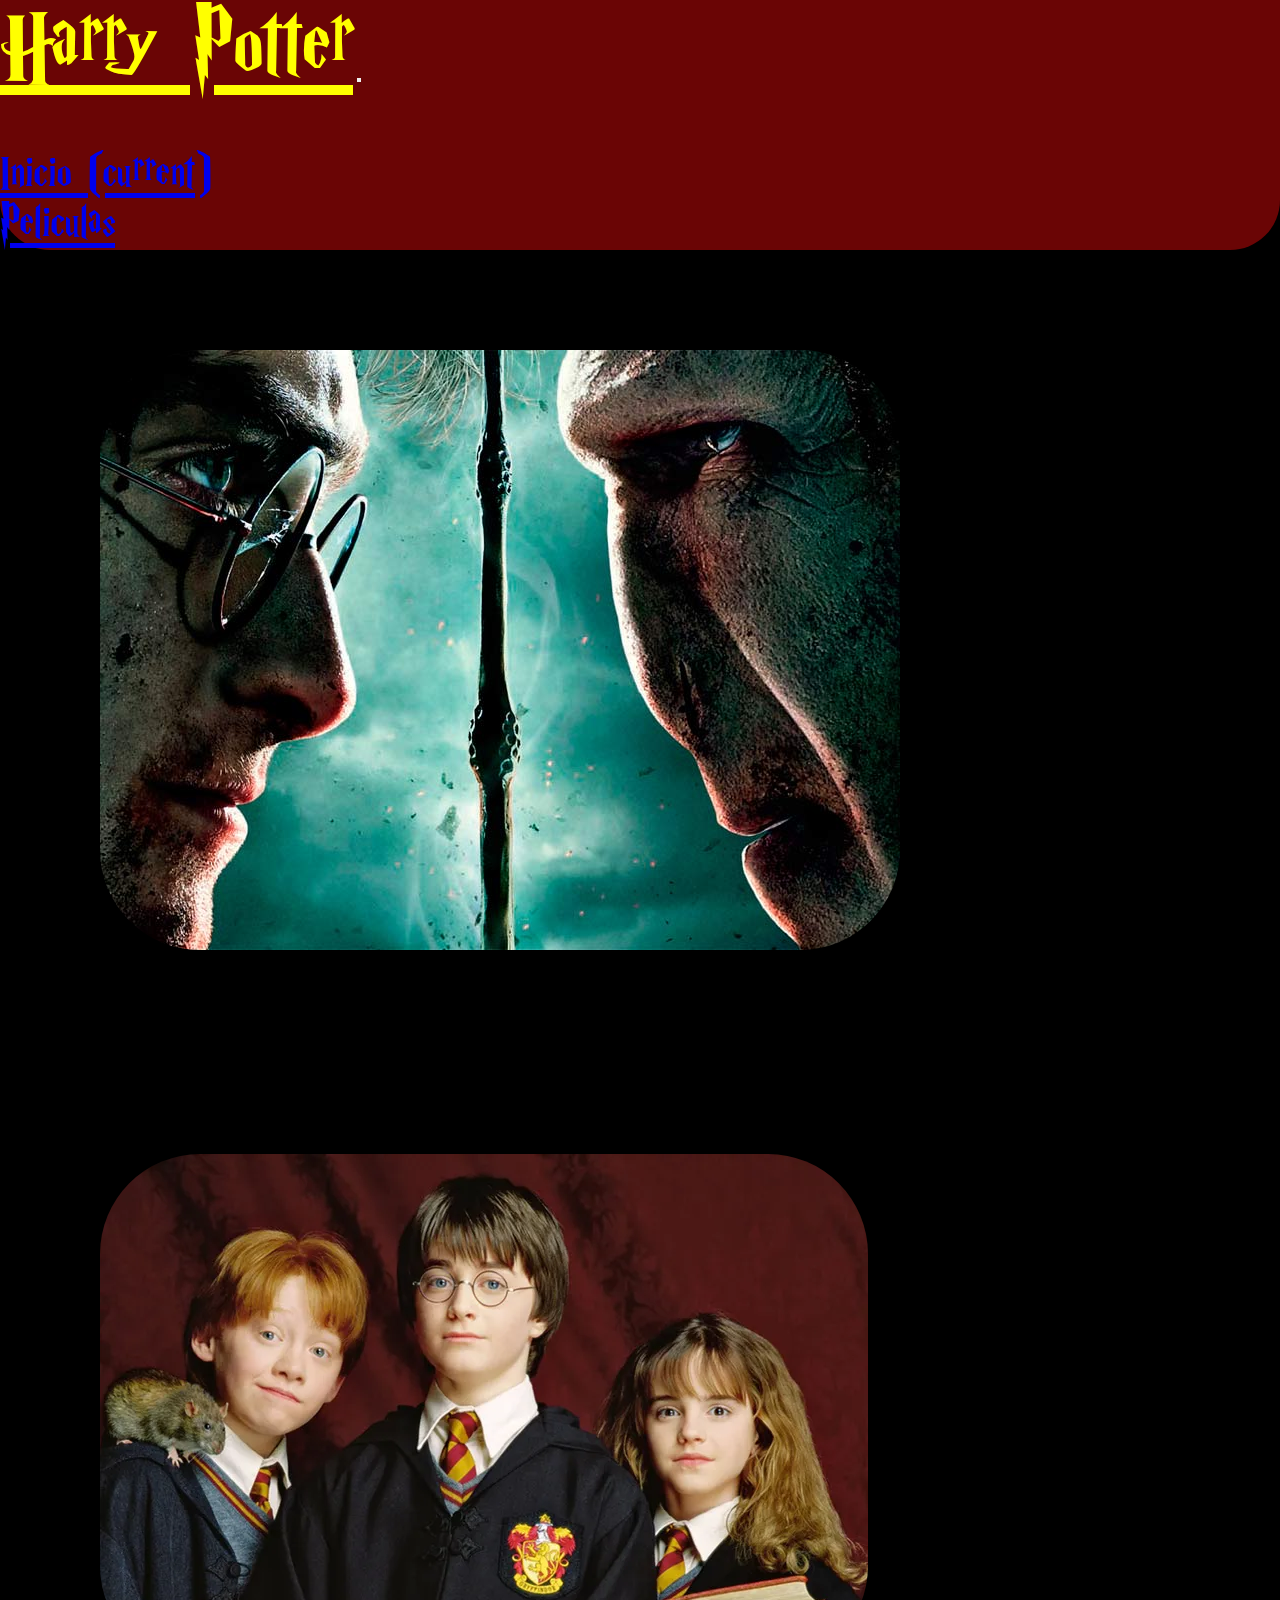
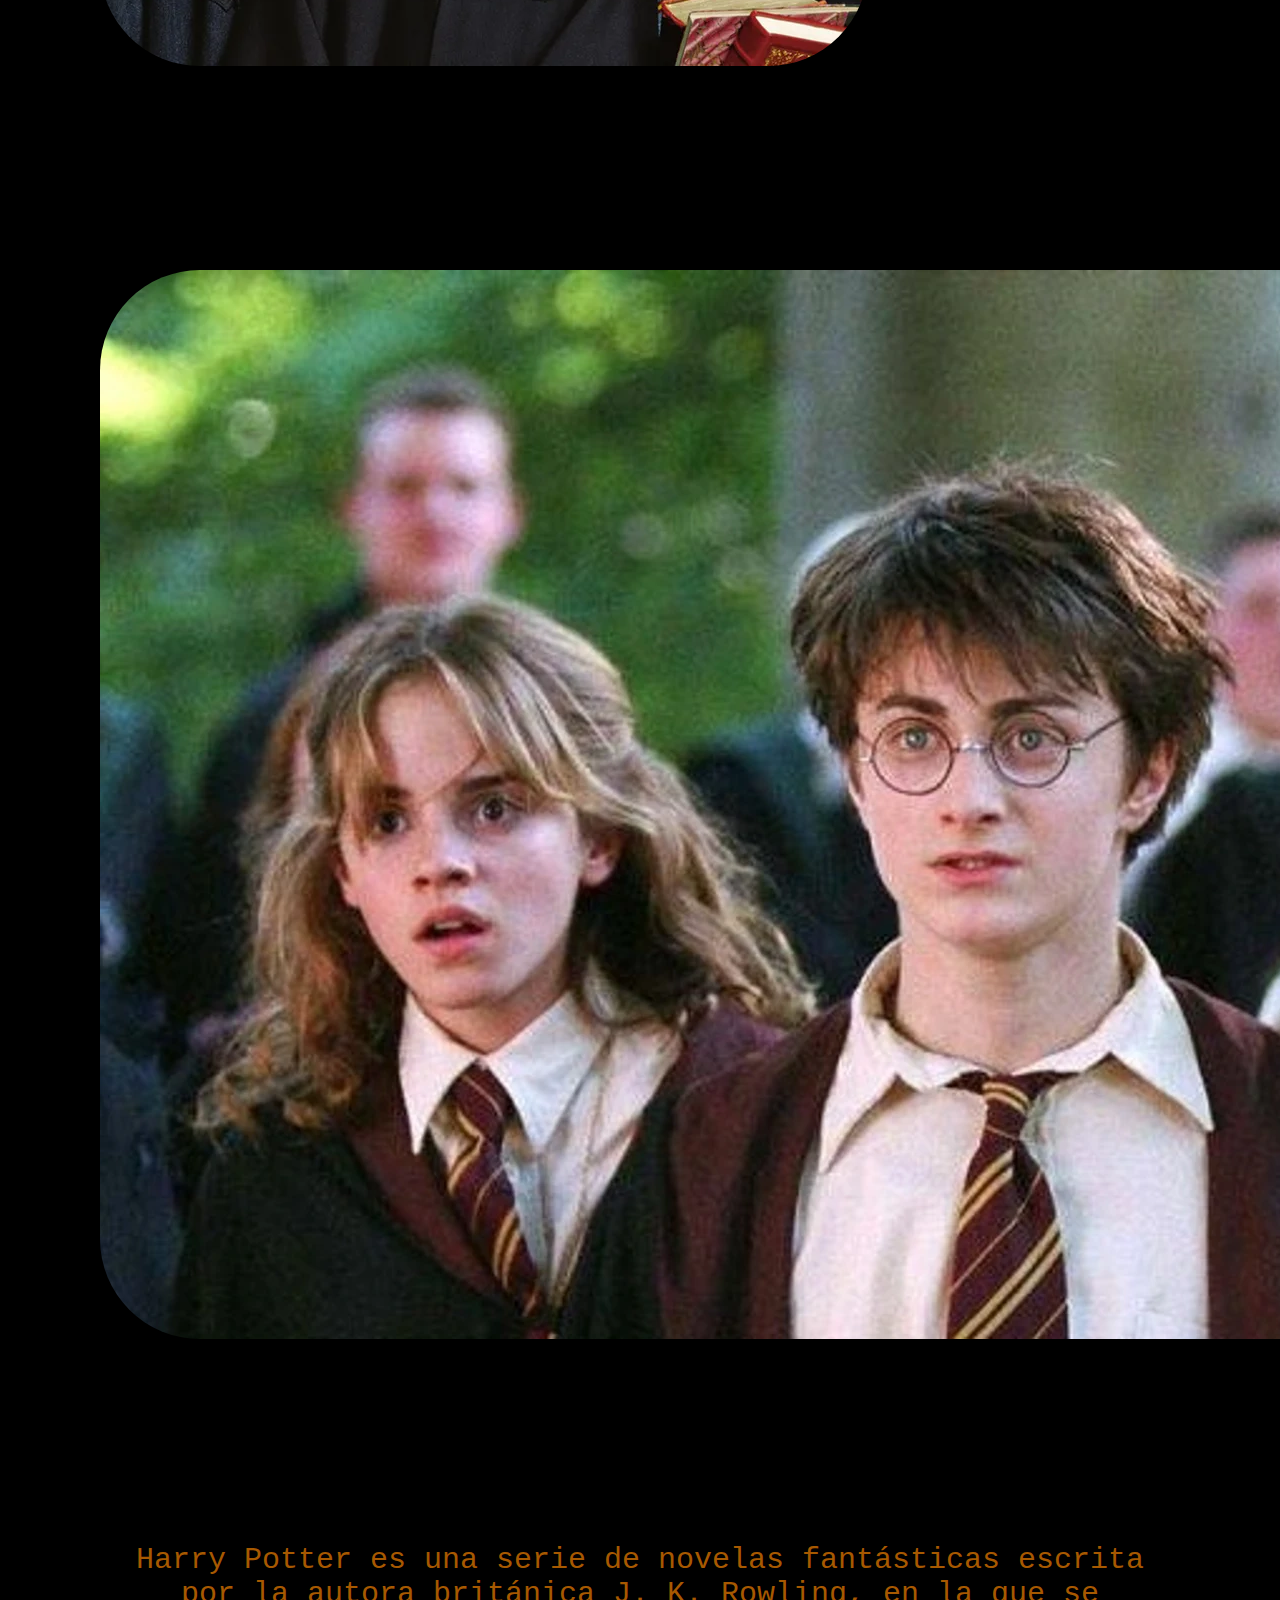
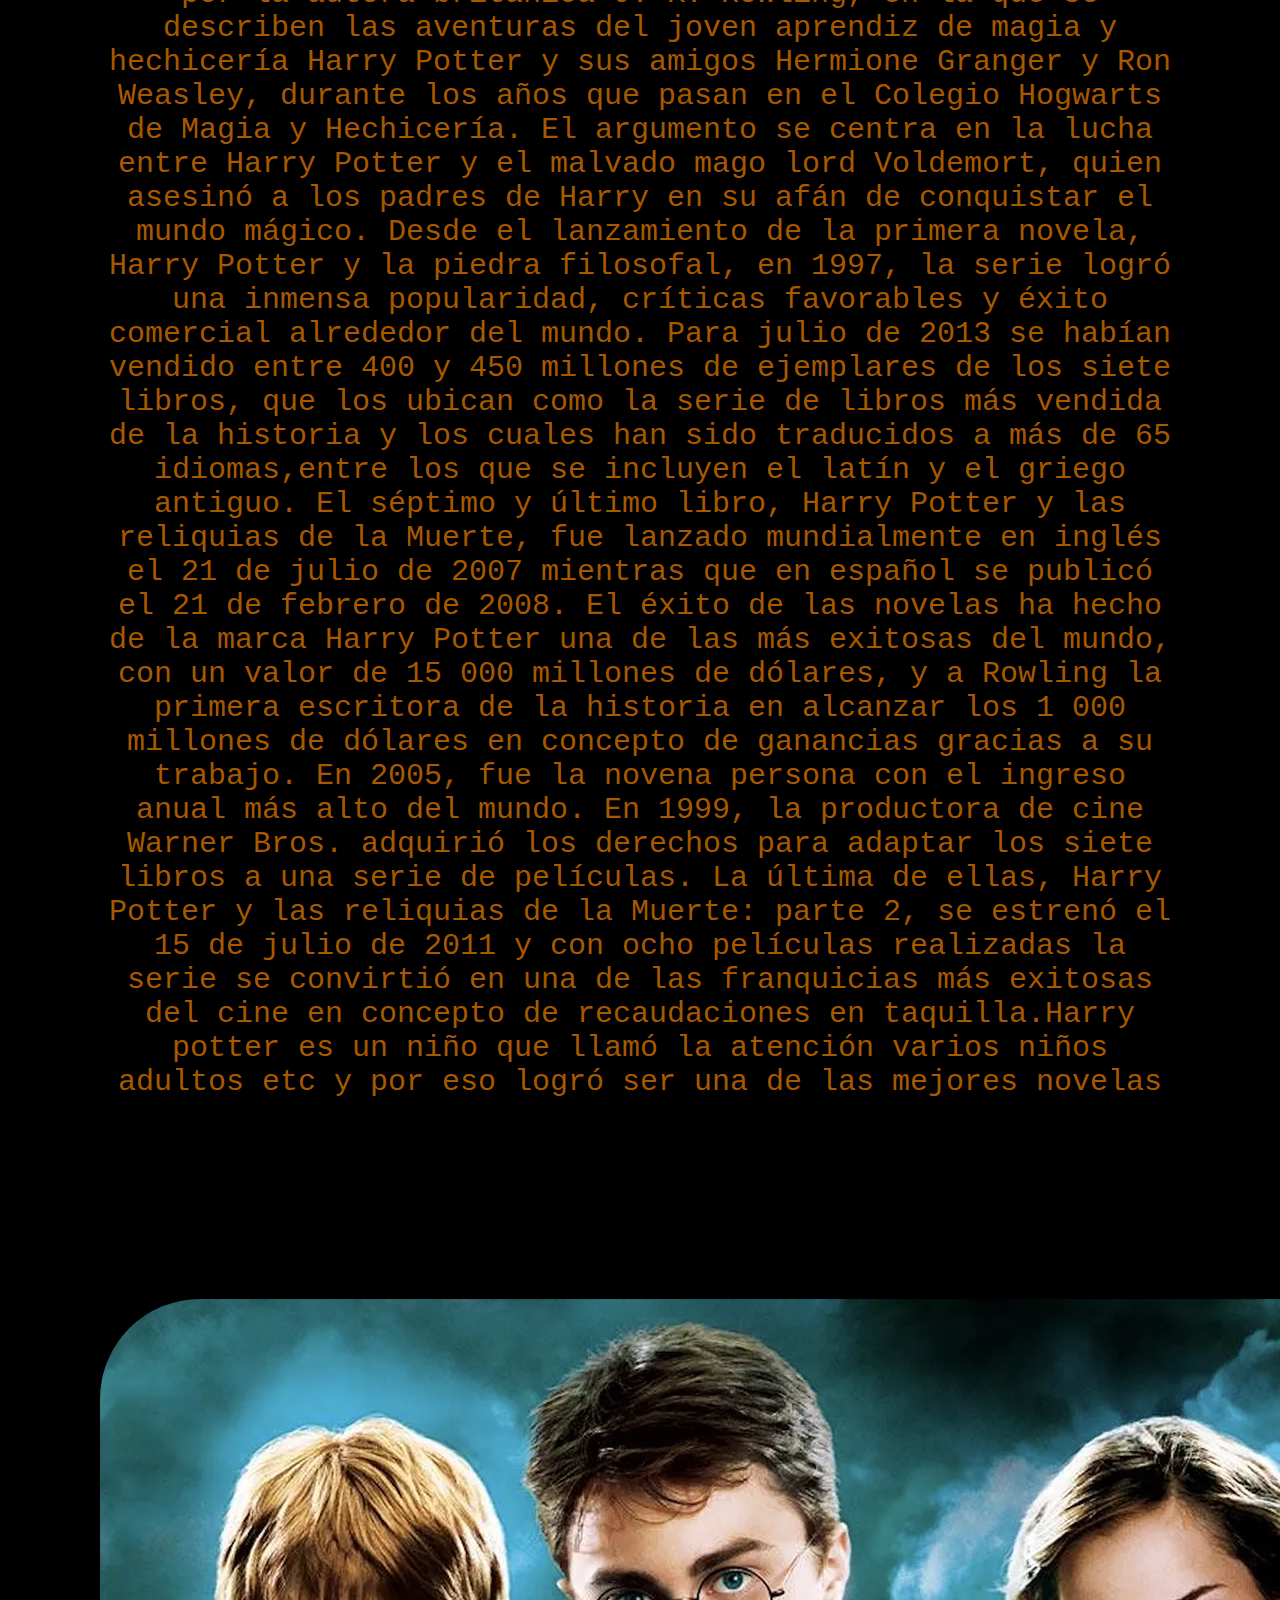
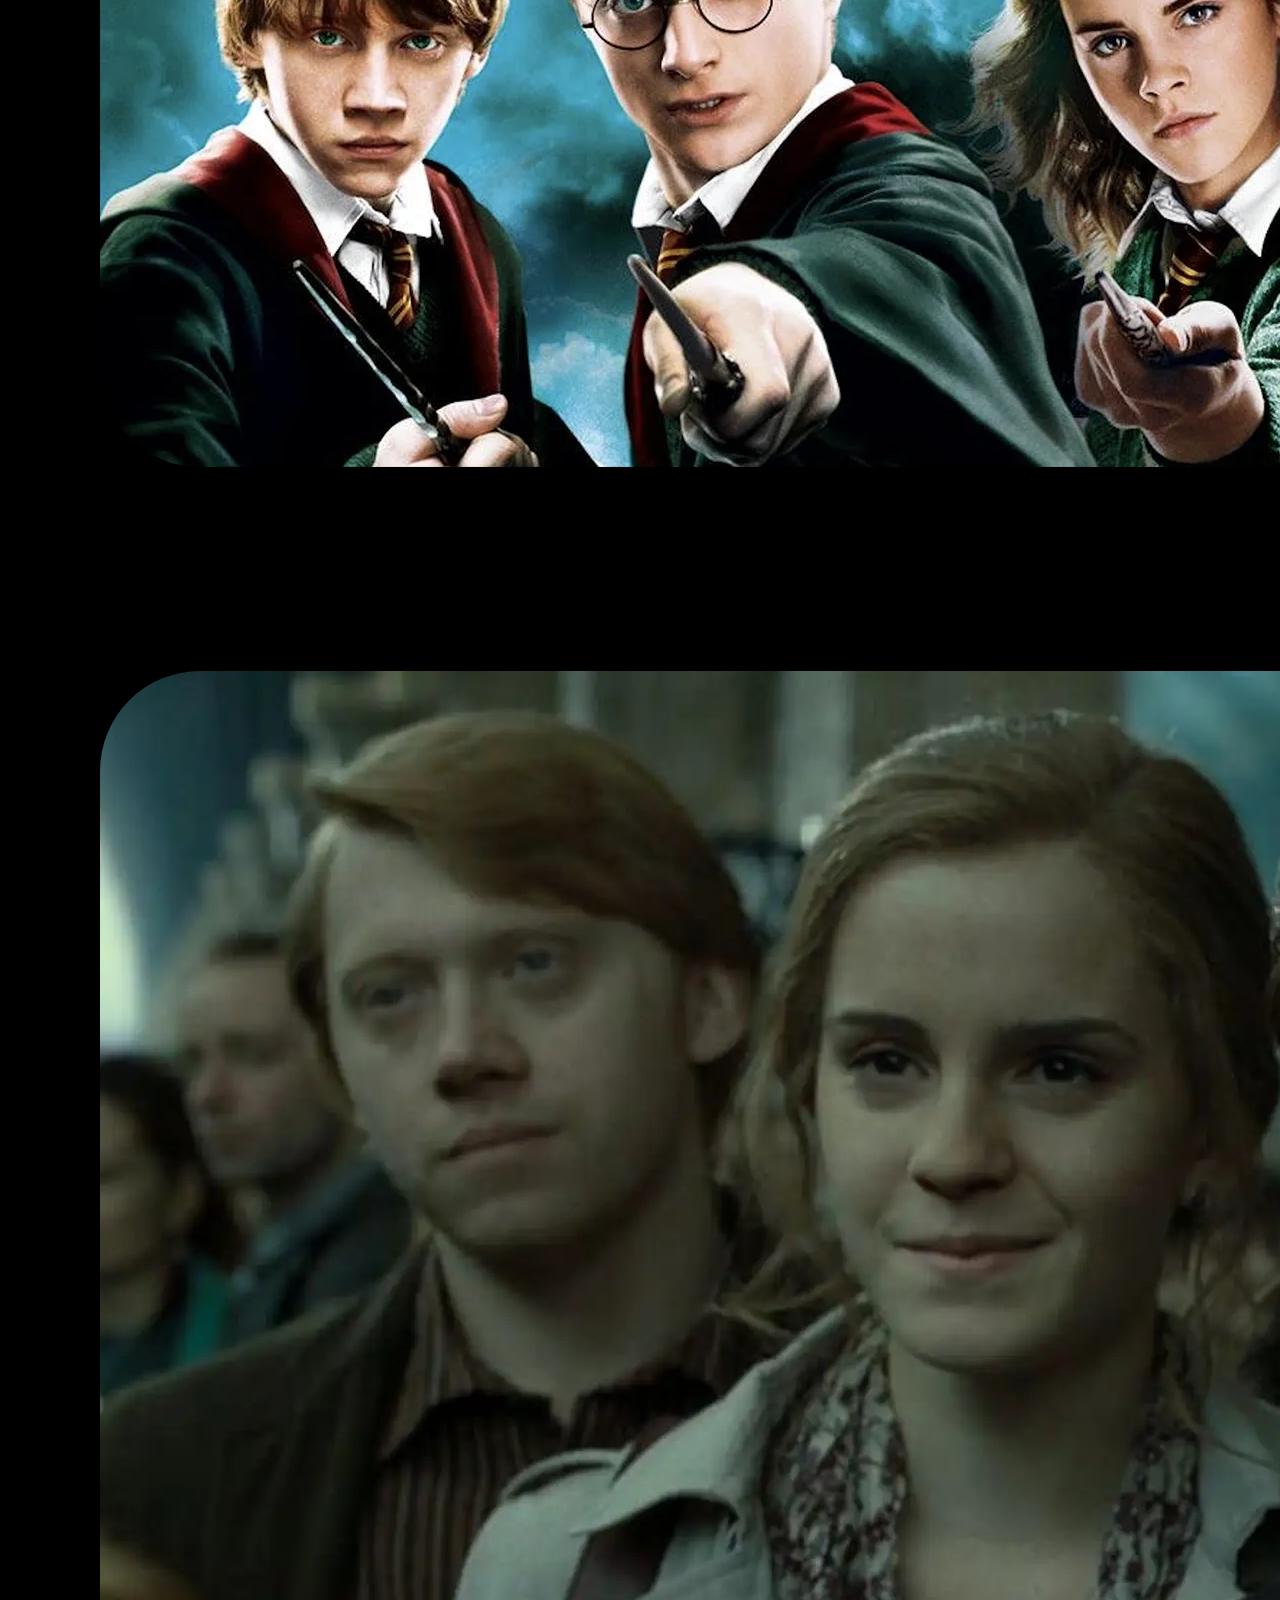
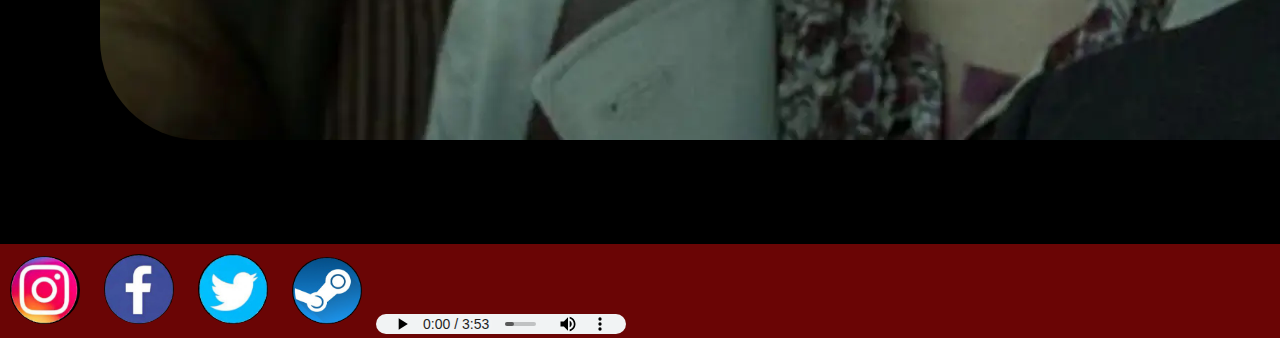
<file: index.html>
<!doctype html>
<html lang="es">
<head>
    <meta charset="utf-8">
    <meta name="viewport" content="width=device-width, initial-scale=1, shrink-to-fit=no">
    <link rel="stylesheet" href="https://cdn.jsdelivr.net/npm/bootstrap@4.6.1/dist/css/bootstrap.min.css" integrity="sha384-zCbKRCUGaJDkqS1kPbPd7TveP5iyJE0EjAuZQTgFLD2ylzuqKfdKlfG/eSrtxUkn" crossorigin="anonymous">
    <link rel="icon"href="./asset/ico.ico">
    <link rel="stylesheet"href="/css/estilos.css">
    <title>Harry Potter</title>
</head>
<body>
    <nav class="navbar navbar-expand-lg">
        <a class="navbar-brand" href="#">Harry Potter</a>
        <button class="navbar-toggler" type="button" data-toggle="collapse" data-target="#navbarNavAltMarkup" aria-controls="navbarNavAltMarkup" aria-expanded="false" aria-label="Toggle navigation">
            <span class="navbar-toggler-icon"></span>
        </button>
        <div class="collapse navbar-collapse" id="navbarText">
            <ul class="navbar-nav ml-auto">
                <li class="nav-item active">
                    <a class="nav-link" href="/index.html">Inicio <span class="sr-only">(current)</span></a>
                </li>
                <li class="nav-item">
                    <a class="nav-link" href="/pages/peliculas.html">Peliculas</a>
                </li>   
            </ul>
        </div>
    </nav>
    <main class="row">
        <img class="col-lg-4"src="/asset/image/00.jpg" alt="0">
        <img class="col-lg-4"src="/asset/image/1.jpg" alt="1">
        <img class="col-lg-4"src="/asset/image/2.jpg" alt="2">
        <article>
            <p>
                Harry Potter es una serie de novelas fantásticas escrita por la autora británica J. K. Rowling, en la que se describen las aventuras del joven aprendiz de magia y hechicería Harry Potter y sus amigos Hermione Granger y Ron Weasley, durante los años que pasan en el Colegio Hogwarts de Magia y Hechicería. El argumento se centra en la lucha entre Harry Potter y el malvado mago lord Voldemort, quien asesinó a los padres de Harry en su afán de conquistar el mundo mágico. Desde el lanzamiento de la primera novela, Harry Potter y la piedra filosofal, en 1997, la serie logró una inmensa popularidad, críticas favorables y éxito comercial alrededor del mundo. Para julio de 2013 se habían vendido entre 400 y 450 millones de ejemplares de los siete libros, que los ubican como la serie de libros más vendida de la historia y los cuales han sido traducidos a más de 65 idiomas,entre los que se incluyen el latín y el griego antiguo. El séptimo y último libro, Harry Potter y las reliquias de la Muerte, fue lanzado mundialmente en inglés el 21 de julio de 2007 mientras que en español se publicó el 21 de febrero de 2008. El éxito de las novelas ha hecho de la marca Harry Potter una de las más exitosas del mundo, con un valor de 15 000 millones de dólares, y a Rowling la primera escritora de la historia en alcanzar los 1 000 millones de dólares en concepto de ganancias gracias a su trabajo. En 2005, fue la novena persona con el ingreso anual más alto del mundo. En 1999, la productora de cine Warner Bros. adquirió los derechos para adaptar los siete libros a una serie de películas. La última de ellas, Harry Potter y las reliquias de la Muerte: parte 2, se estrenó el 15 de julio de 2011 y con ocho películas realizadas la serie se convirtió en una de las franquicias más exitosas del cine en concepto de recaudaciones en taquilla.Harry potter es un niño que llamó la atención varios niños adultos etc y por eso logró ser una de las mejores novelas
            </p>
        </article>
        <img class="col-lg-6"src="/asset/image/3.jpg" alt="3">
        <img class="col-lg-6"src="/asset/image/4.jpg" alt="4">
    </main>
    <footer>
        <a href="https://www.instagram.com/harrypotterfilm/?hl=es" target="_blank"><img src="./asset/image/instagram.jpg" alt="instagram"></a>
        <a href="https://www.facebook.com/harrypottermovie/?hc_ref=ARRHF24fhGlcfrh6E6iNc3hUG_Fn7yzy-VscWZHrdAOfEnok41mxC4qq2H-FXAKIjqo&fref=nf&__tn__=kC-R" target="_blank"><img src="./asset/image/facebook.jpg" alt="facebook"></a>
        <a href="https://twitter.com/harrypotterfilm?lang=de" target="_blank"><img src="./asset/image/twitter.jpg" alt="twitter"></a>
        <a href="https://store.steampowered.com/app/990080/Hogwarts_Legacy/" target="_blank"><img src="./asset/image/steam.jpg" alt="steam"></a>
        <audio controls autoplay="true" loop="true">
            <source src="./asset/audio/harry potter musica.mp3">
        </audio>
    </footer>
    <script src="https://cdn.jsdelivr.net/npm/jquery@3.5.1/dist/jquery.slim.min.js" integrity="sha384-DfXdz2htPH0lsSSs5nCTpuj/zy4C+OGpamoFVy38MVBnE+IbbVYUew+OrCXaRkfj" crossorigin="anonymous"></script>
    <script src="https://cdn.jsdelivr.net/npm/bootstrap@4.6.1/dist/js/bootstrap.bundle.min.js" integrity="sha384-fQybjgWLrvvRgtW6bFlB7jaZrFsaBXjsOMm/tB9LTS58ONXgqbR9W8oWht/amnpF" crossorigin="anonymous"></script>
</body>
</html>
</file>
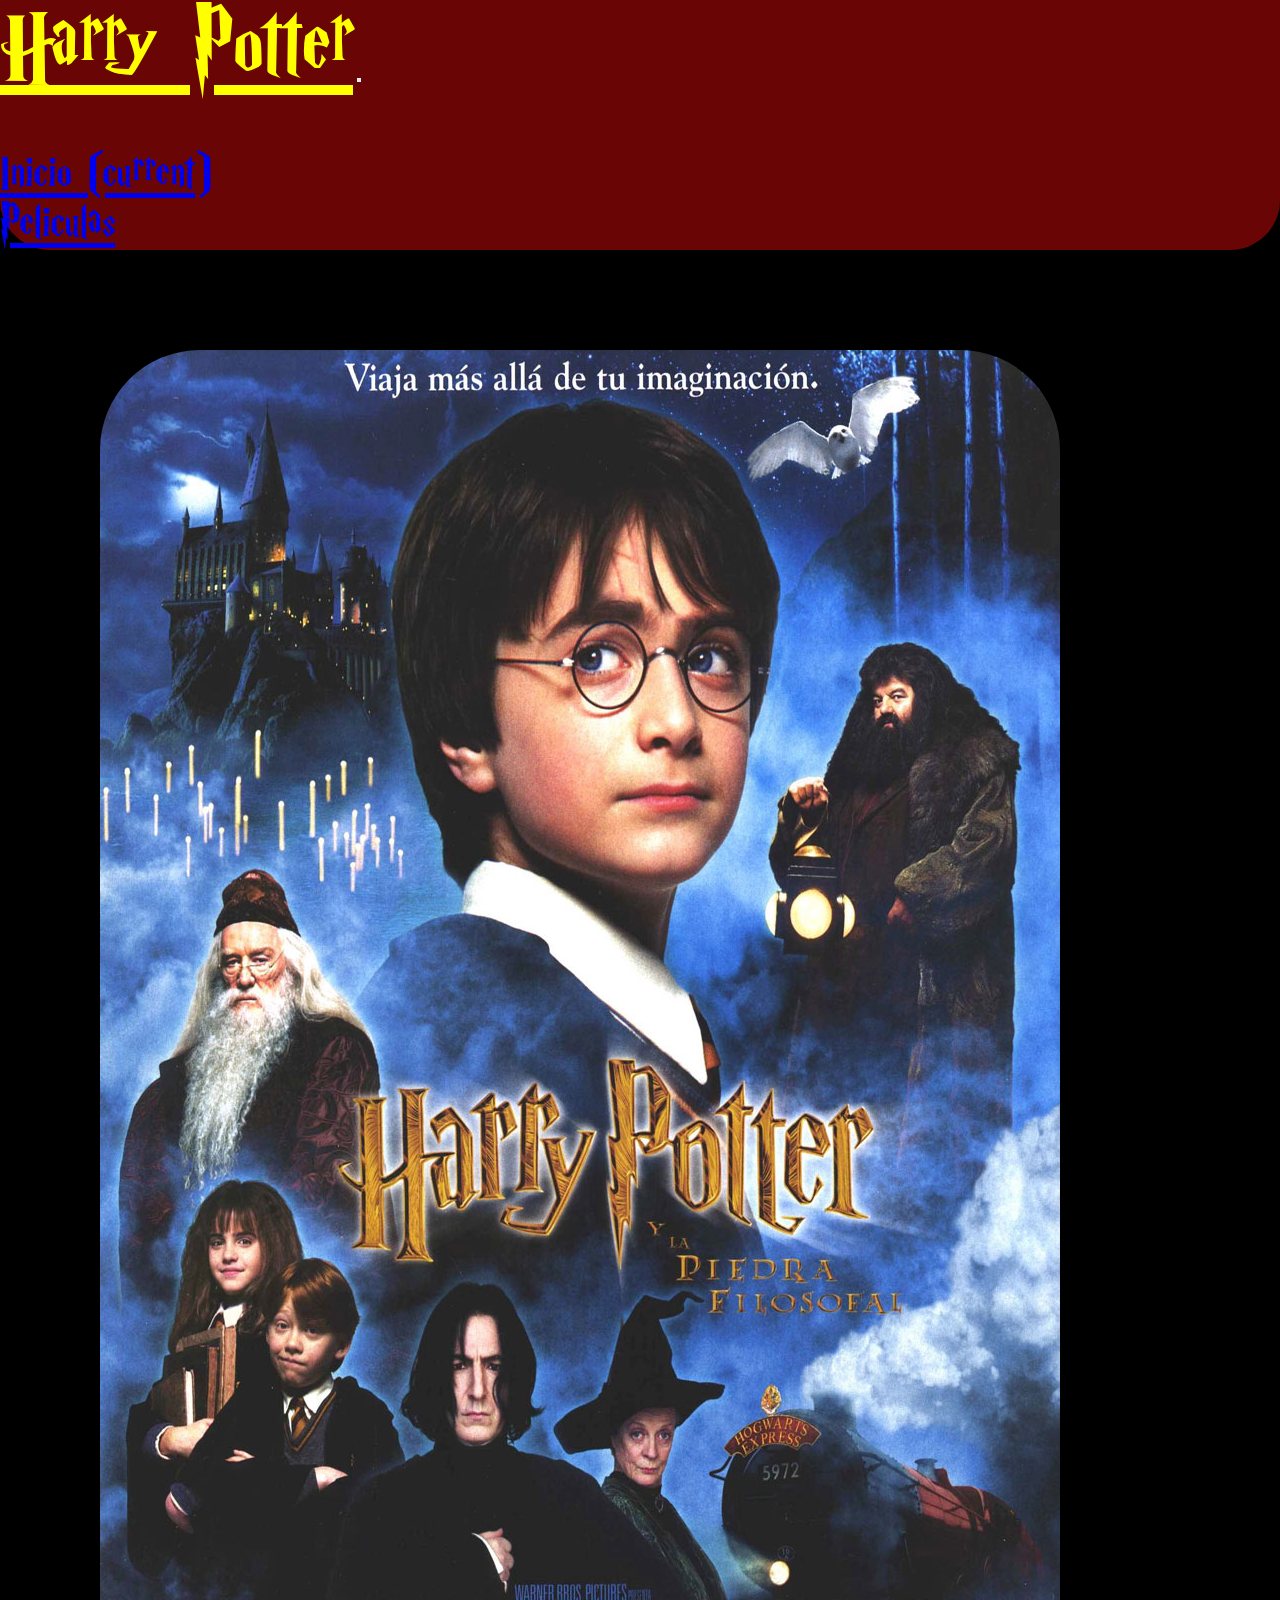
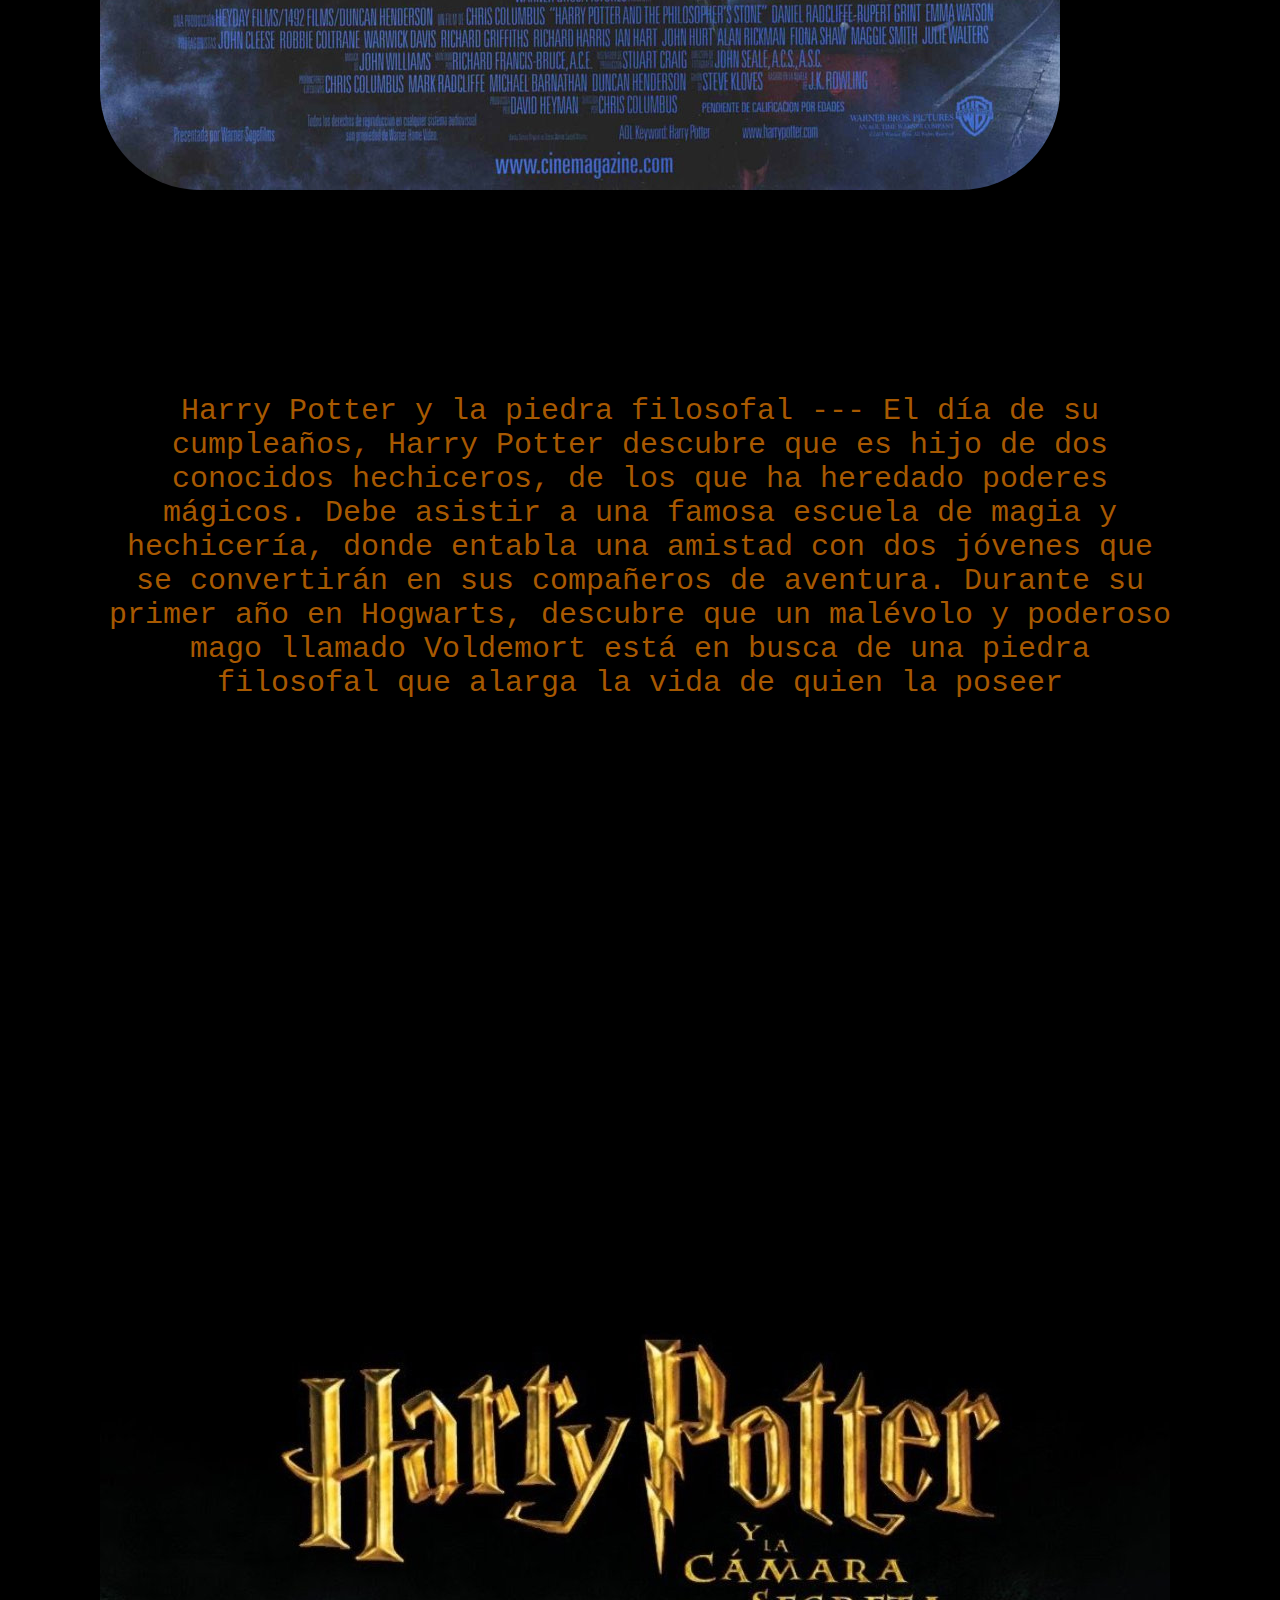
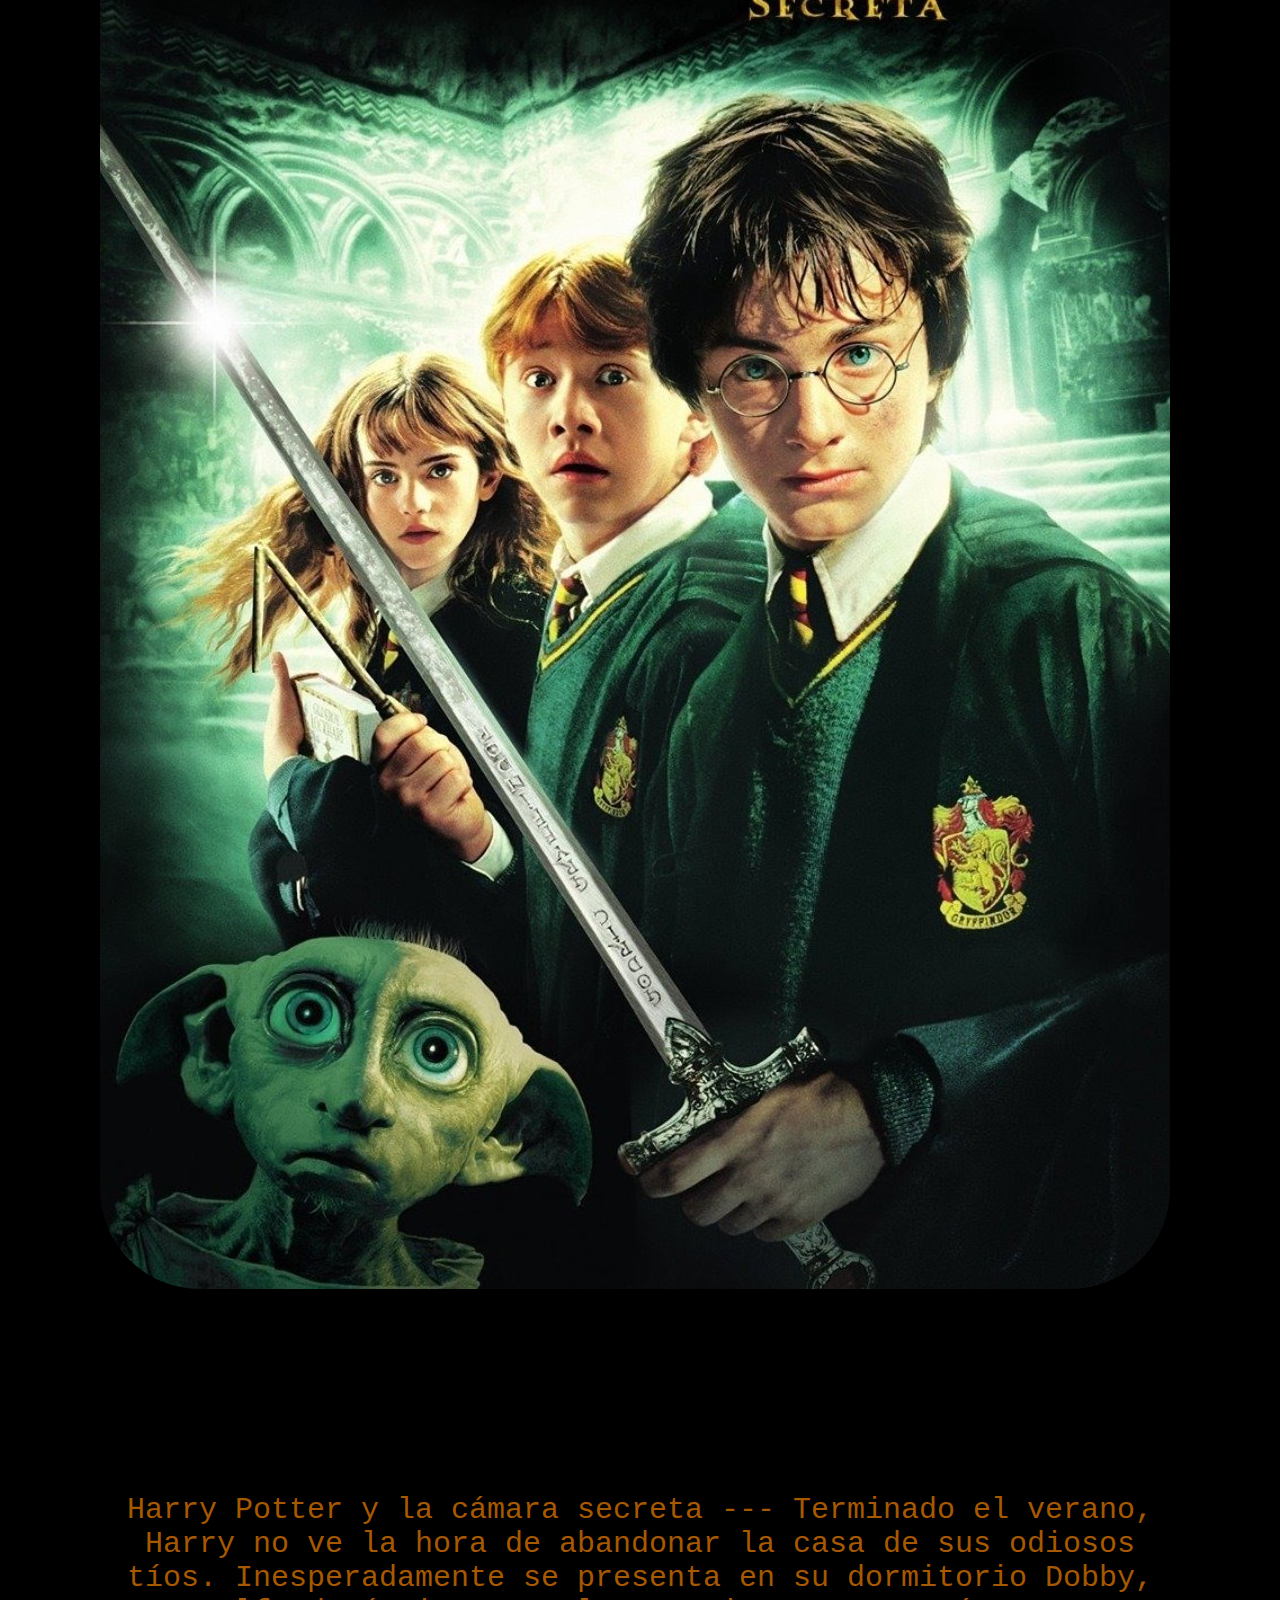
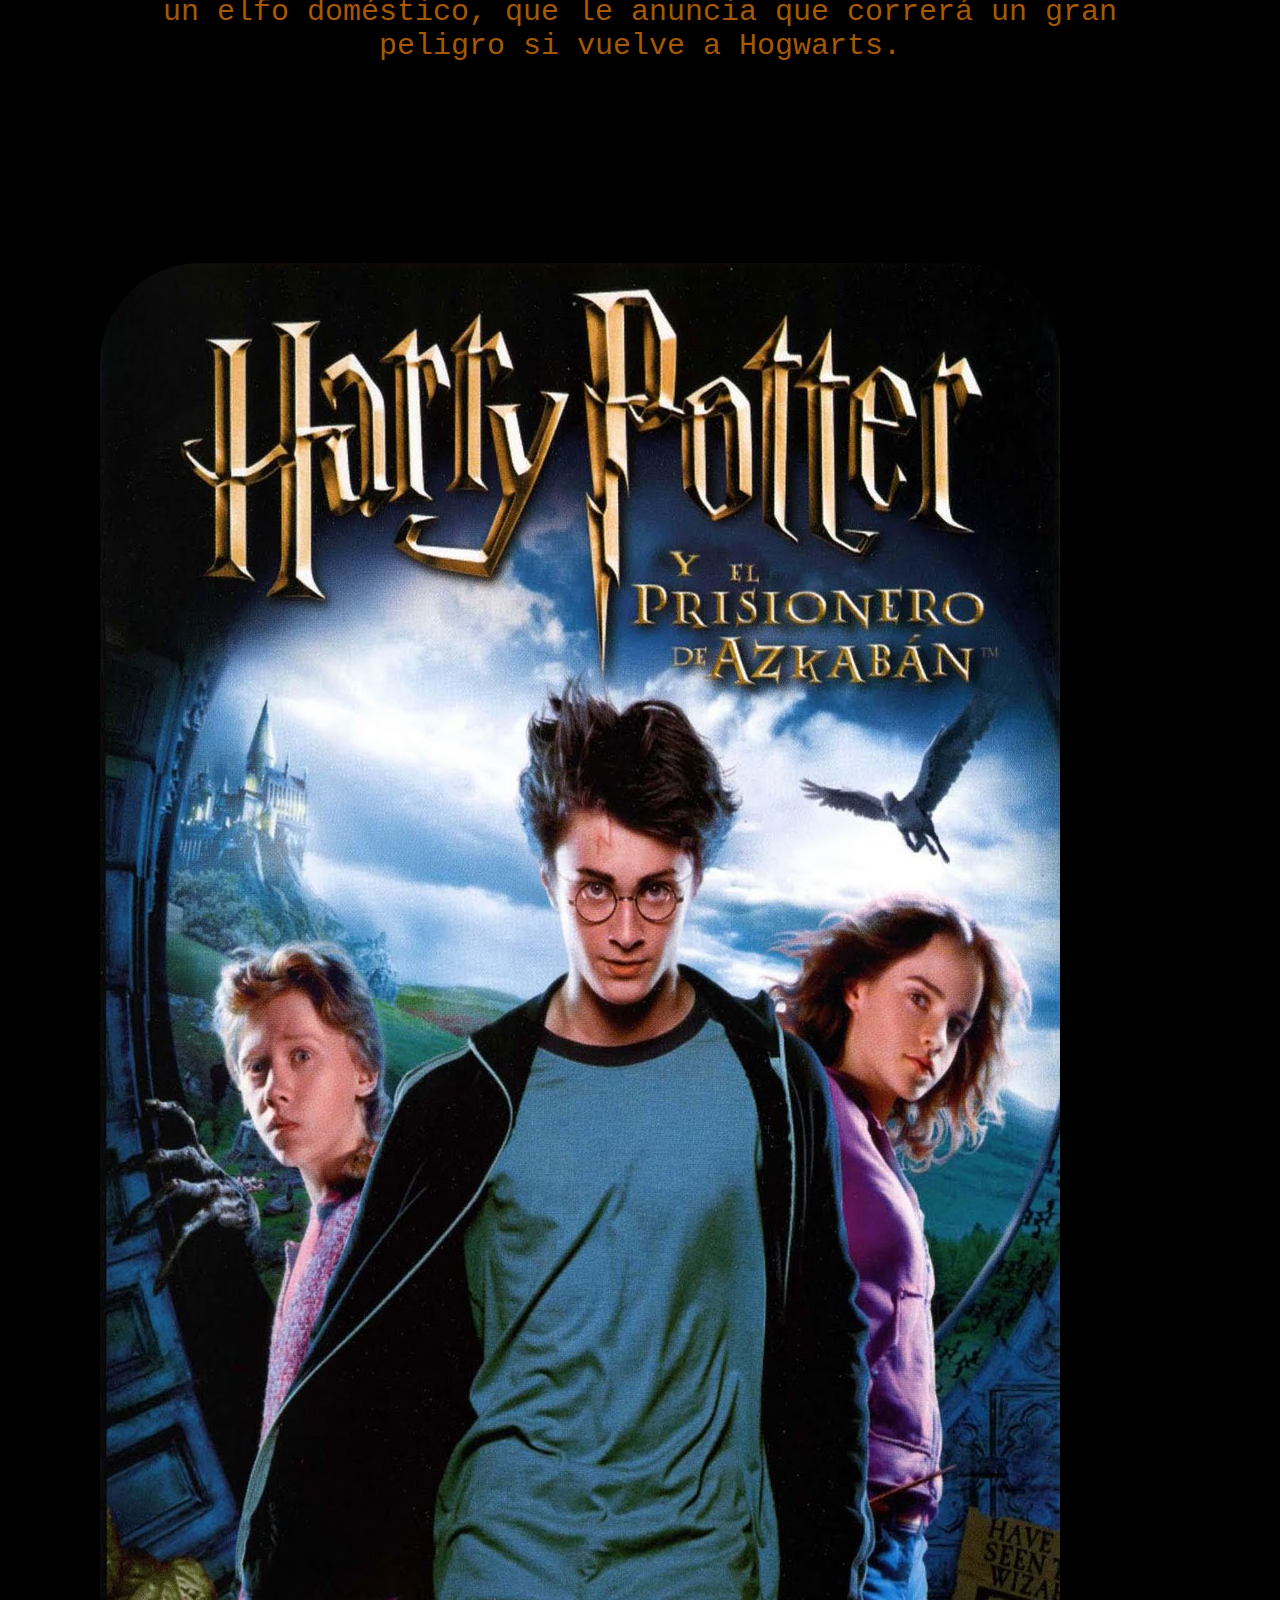
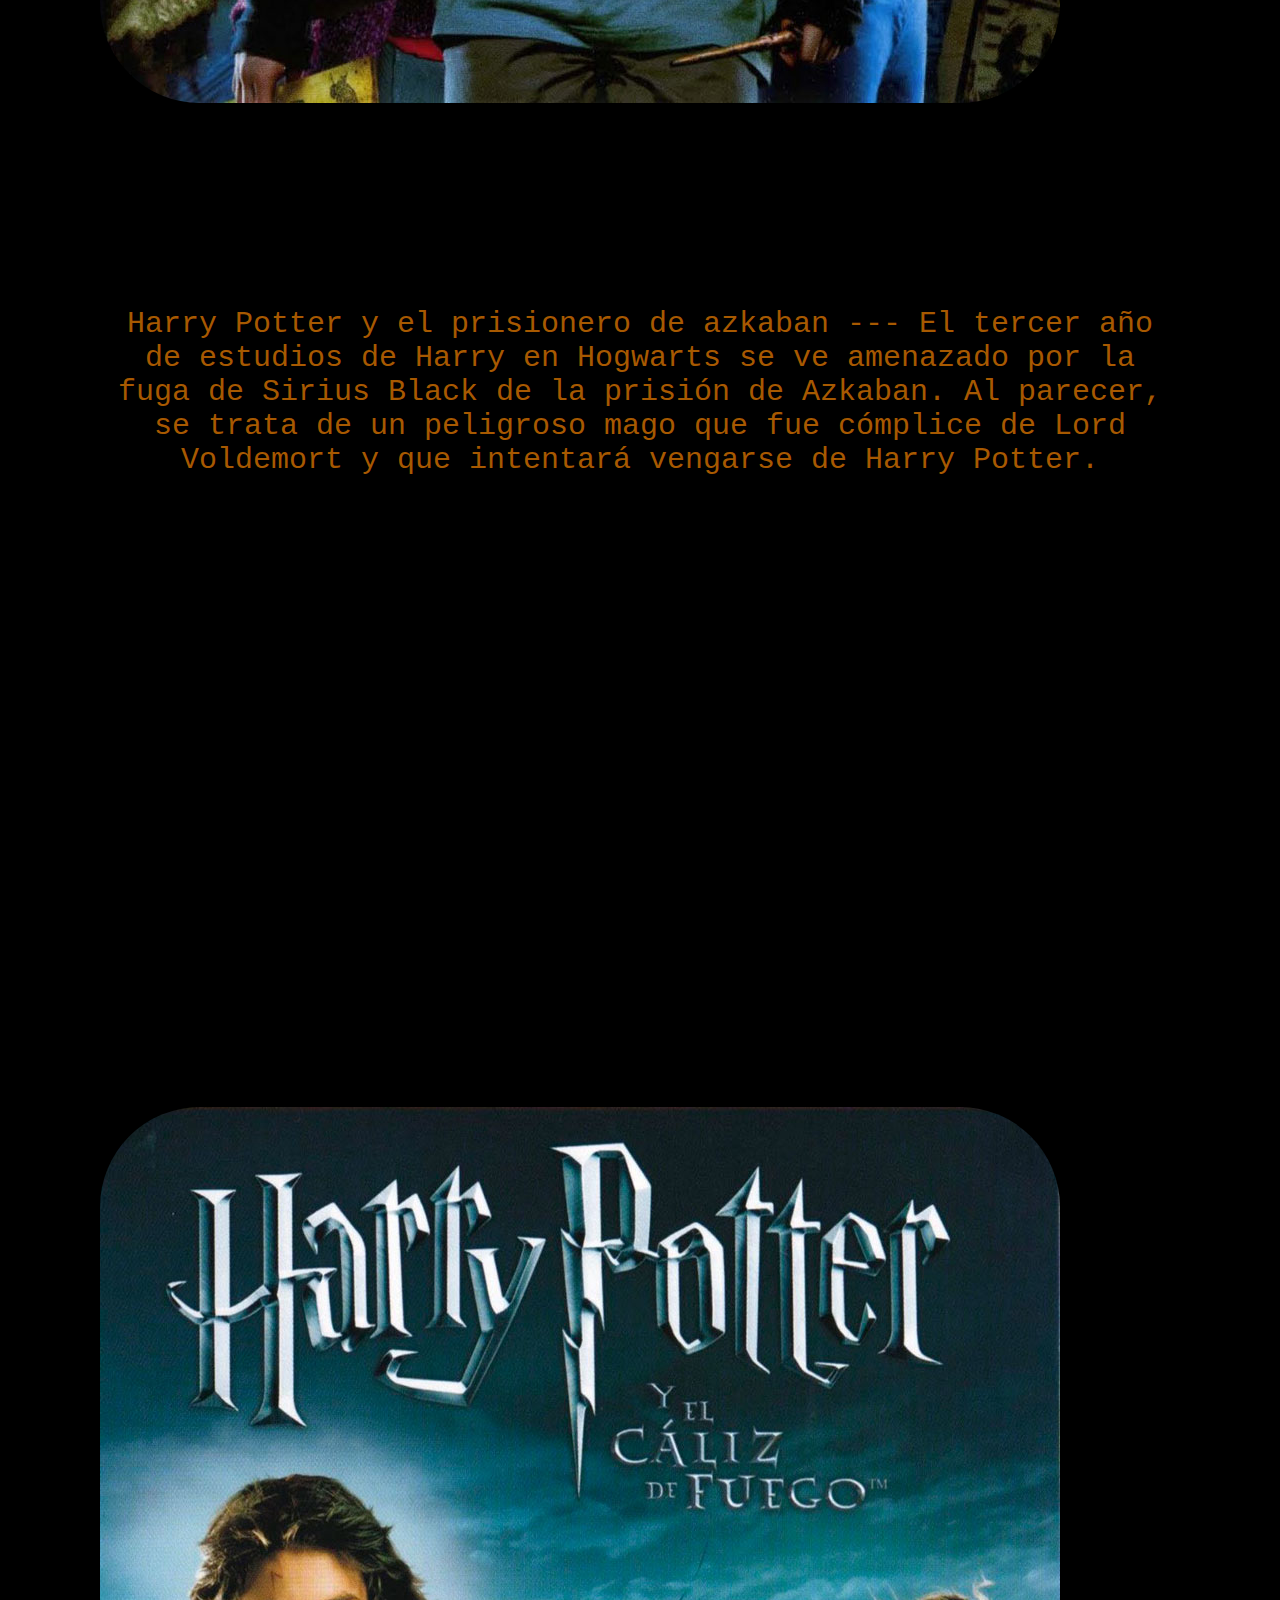
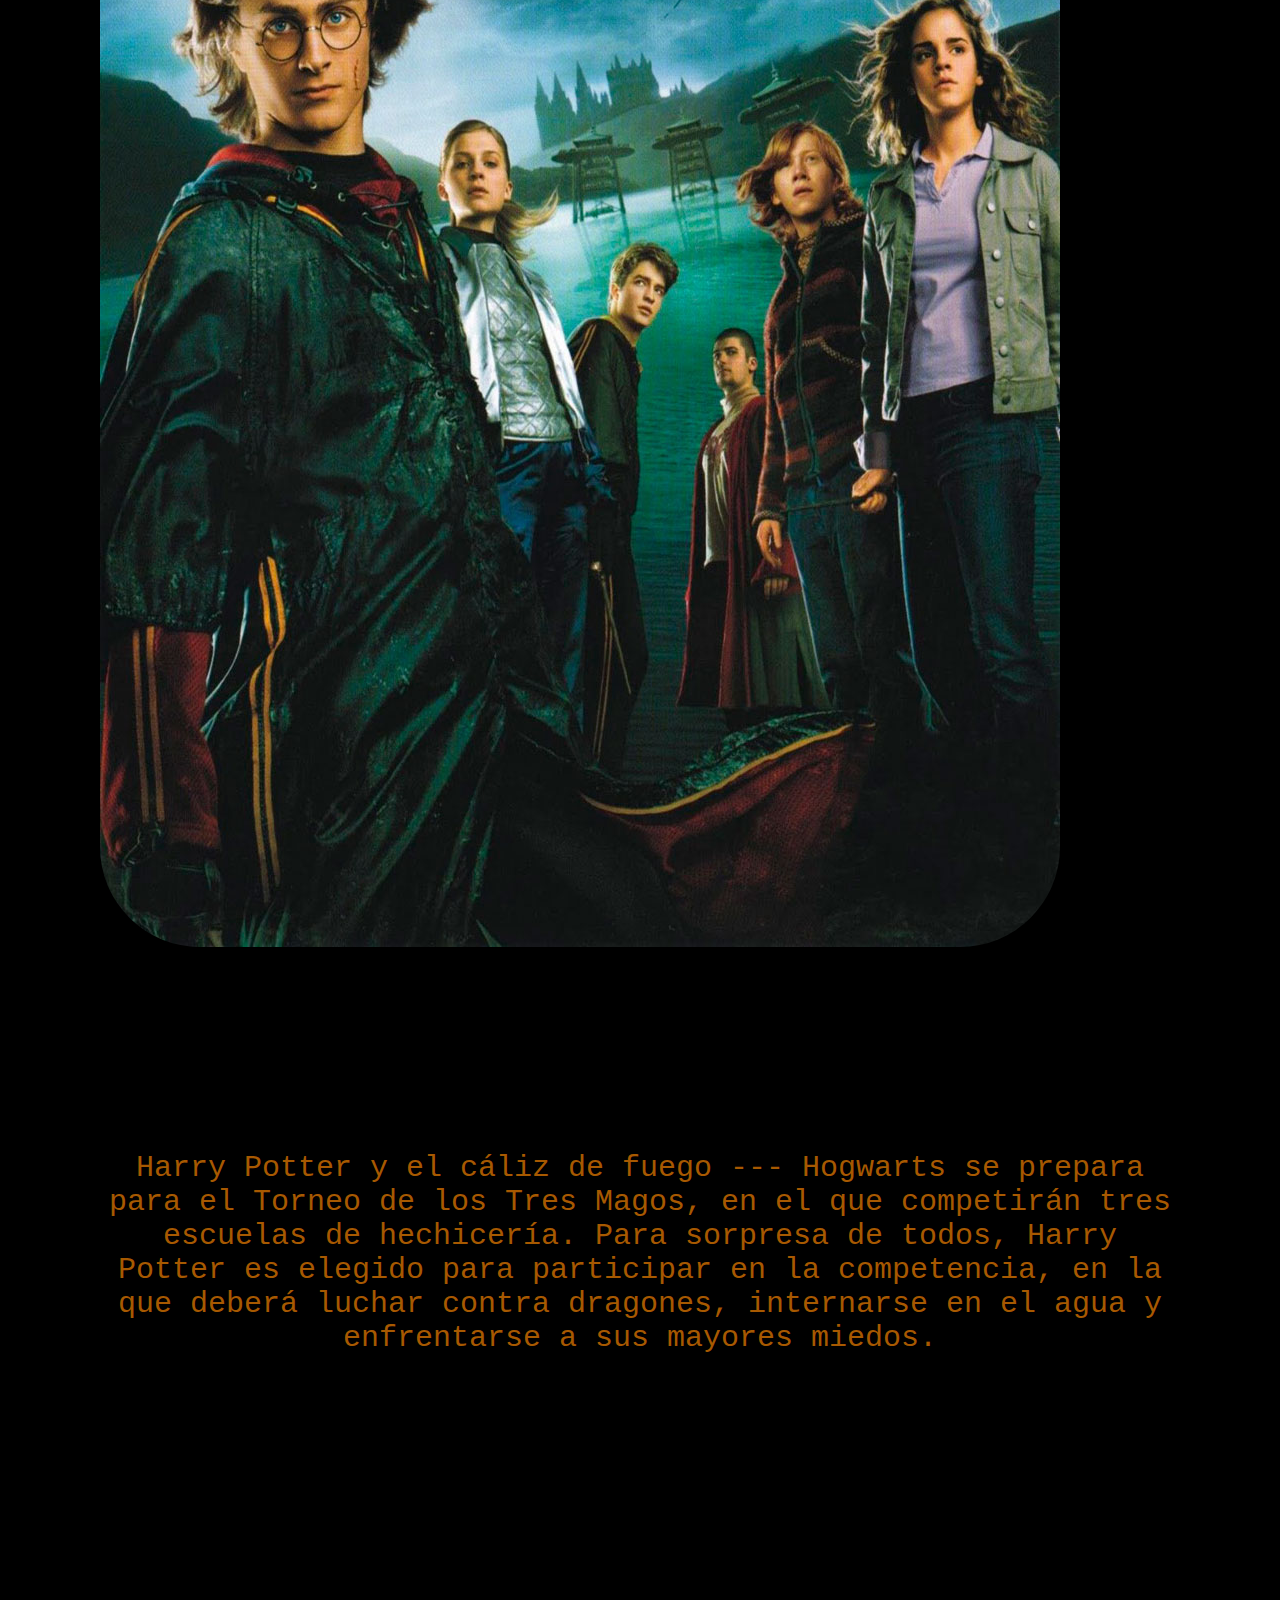
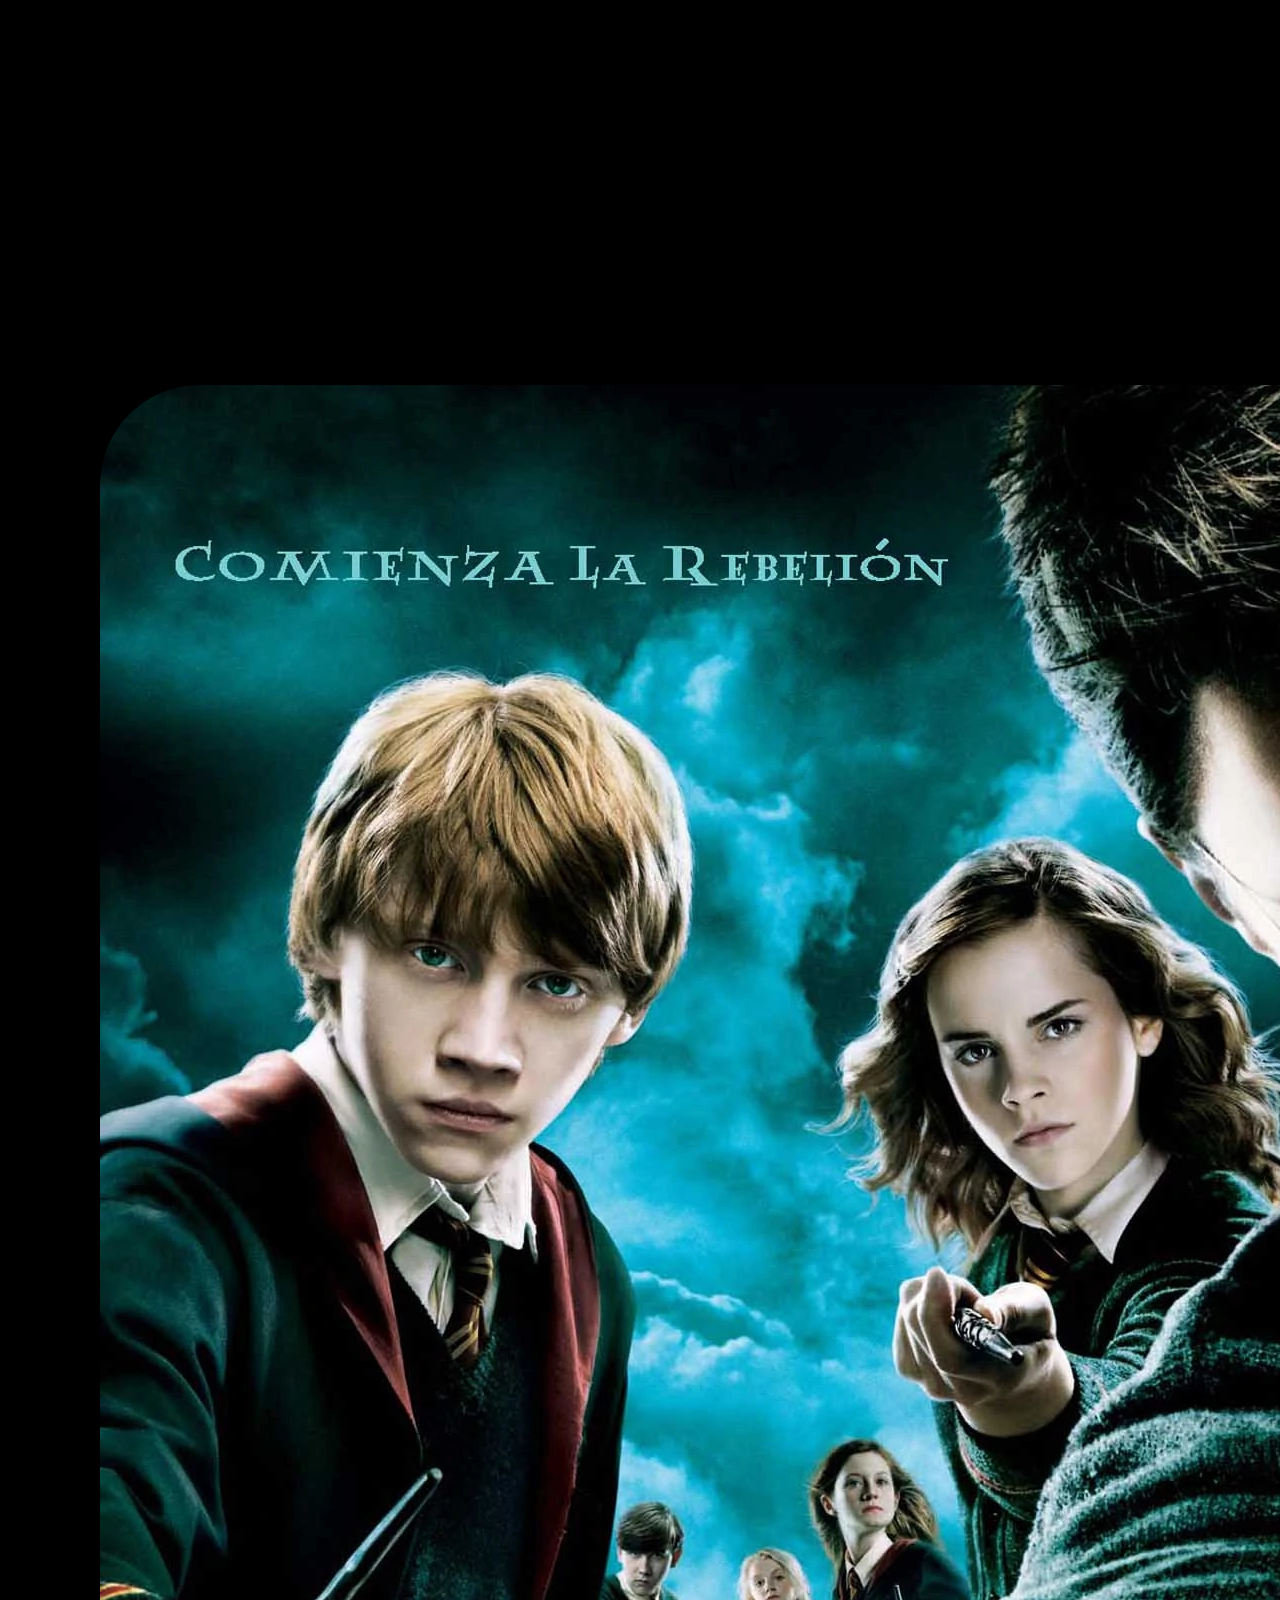
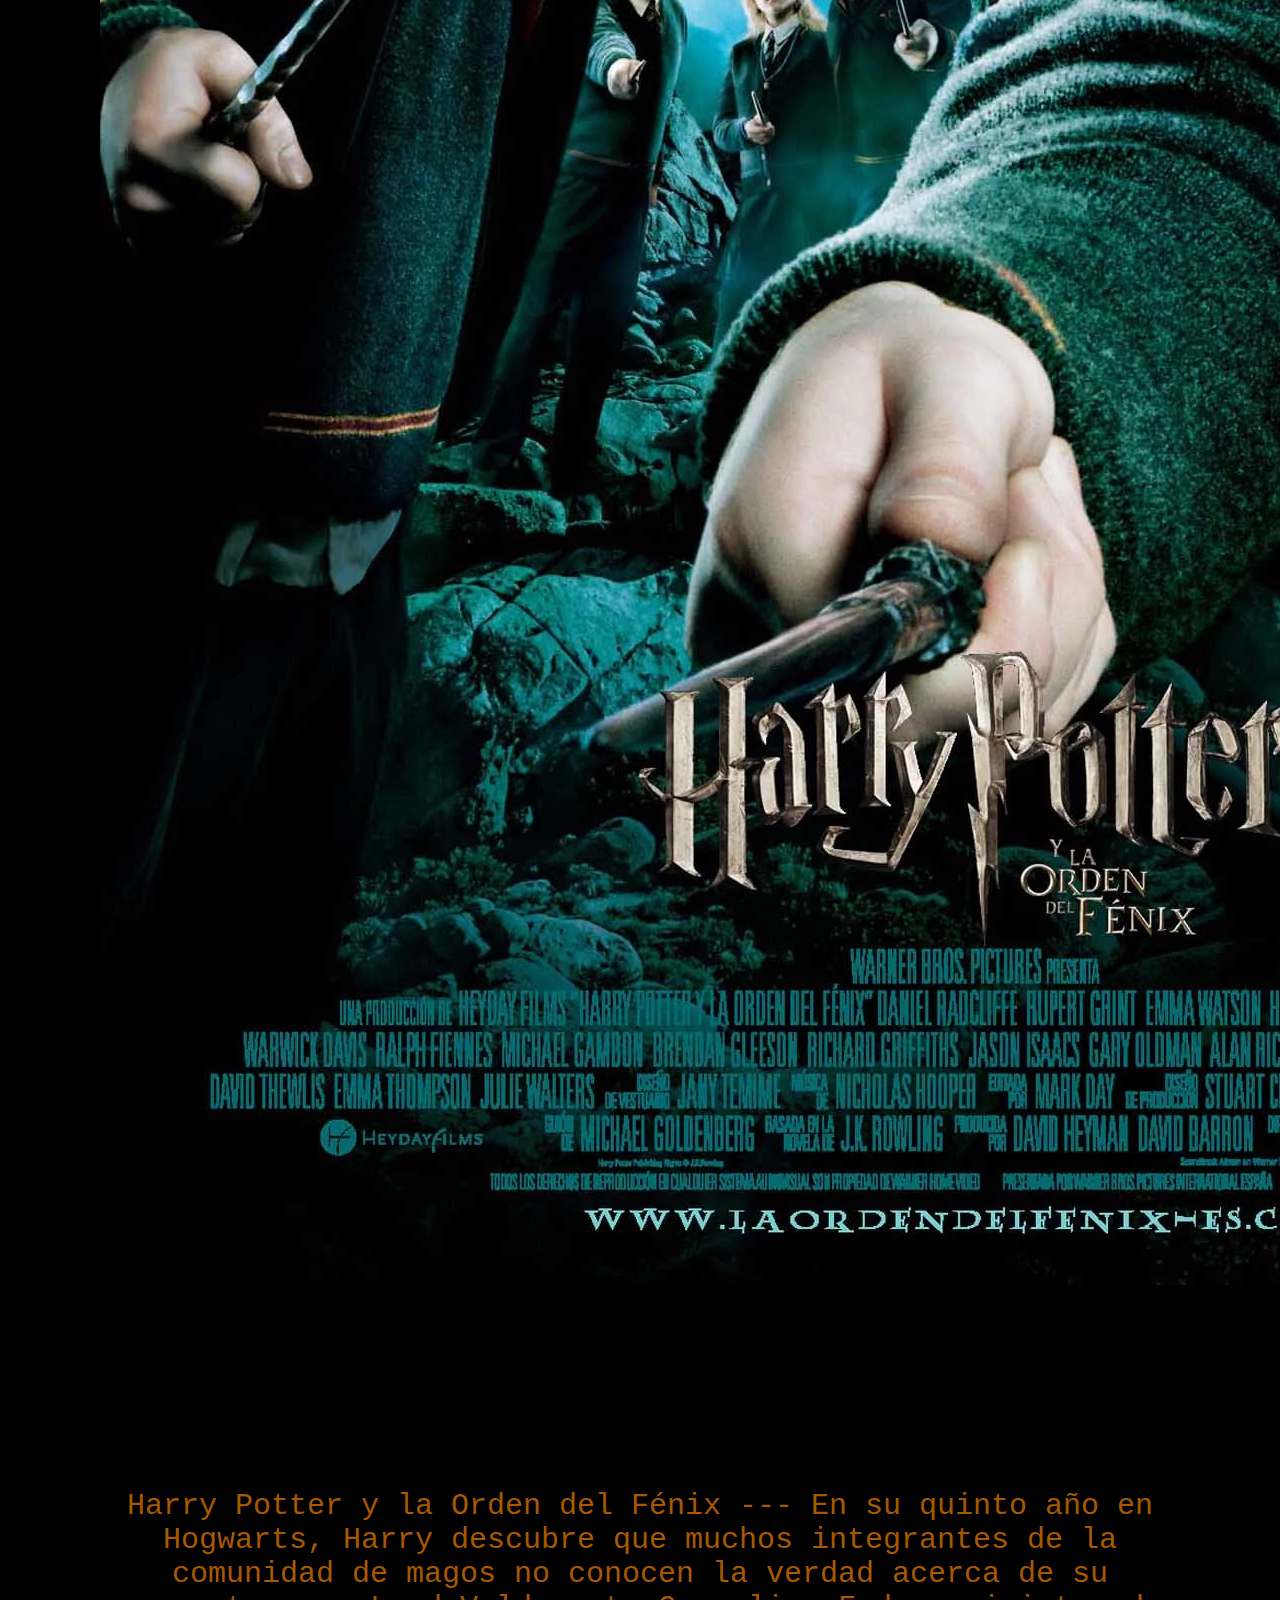
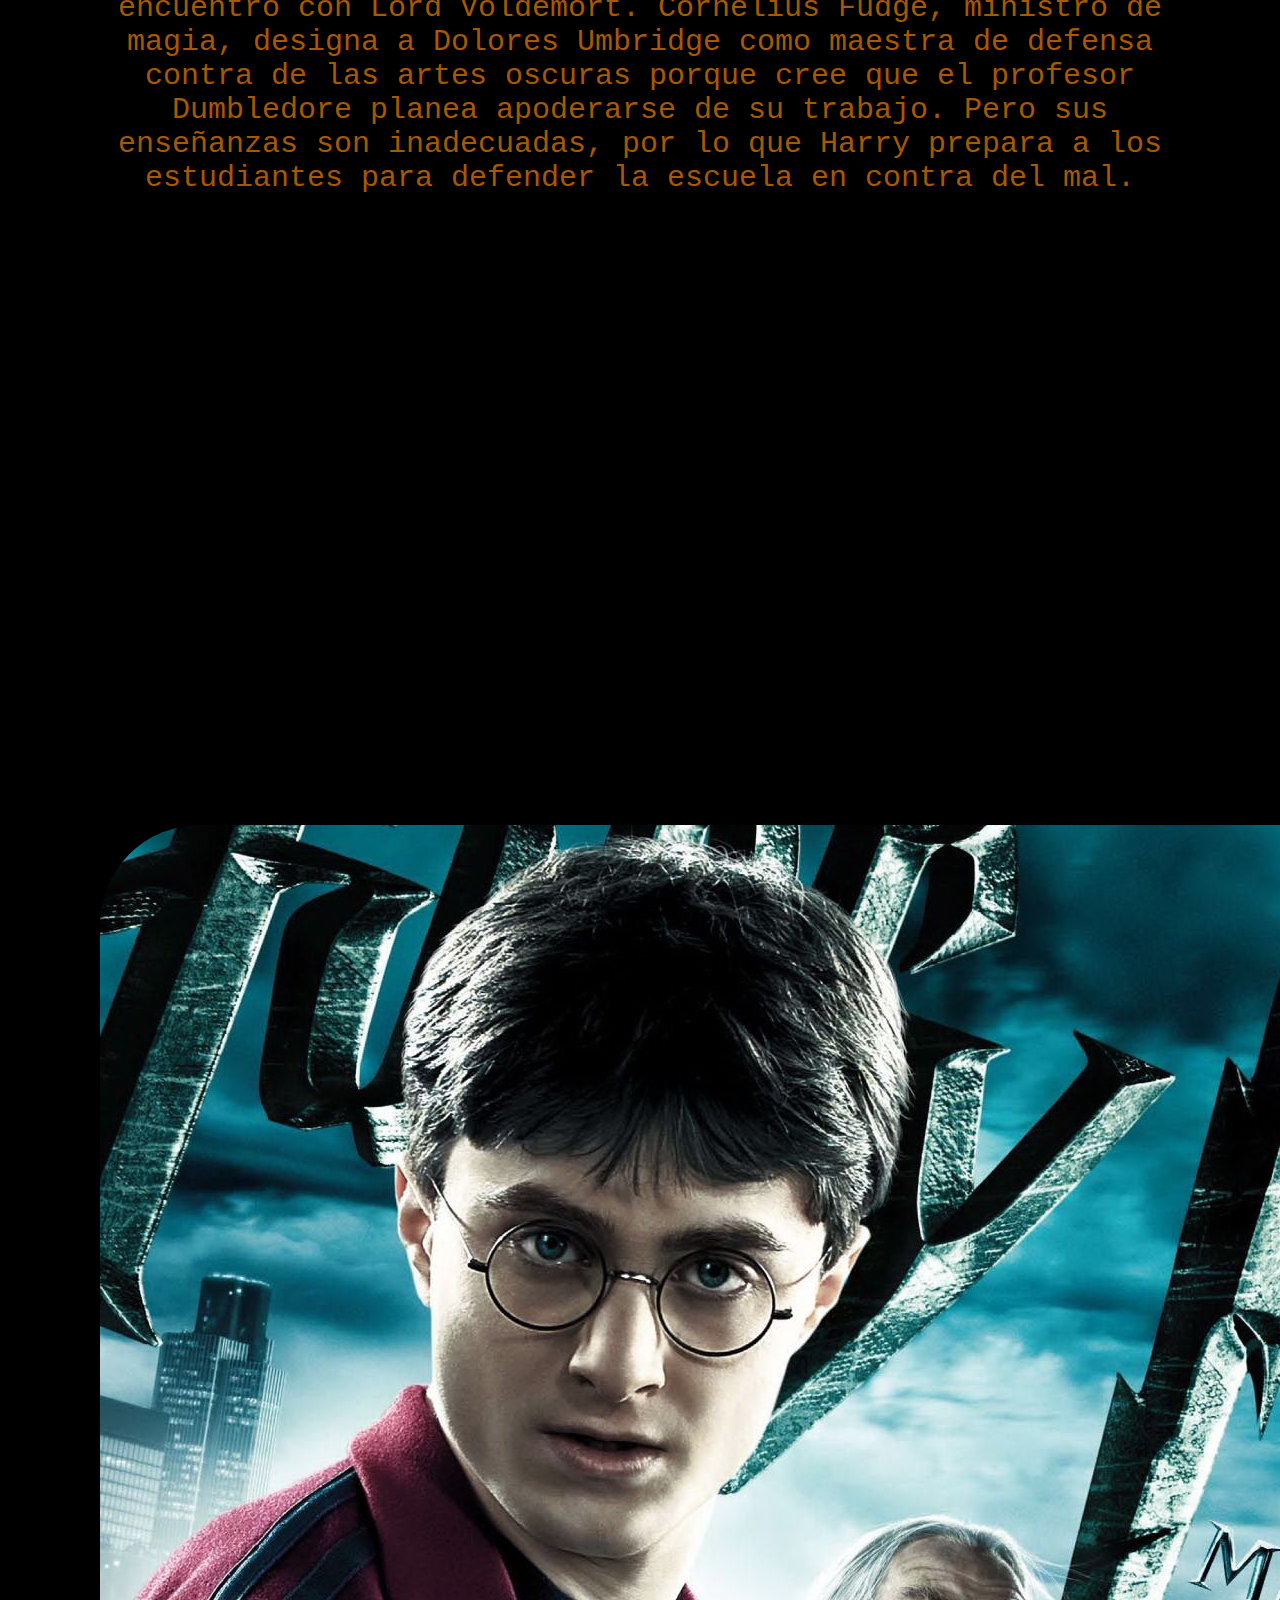
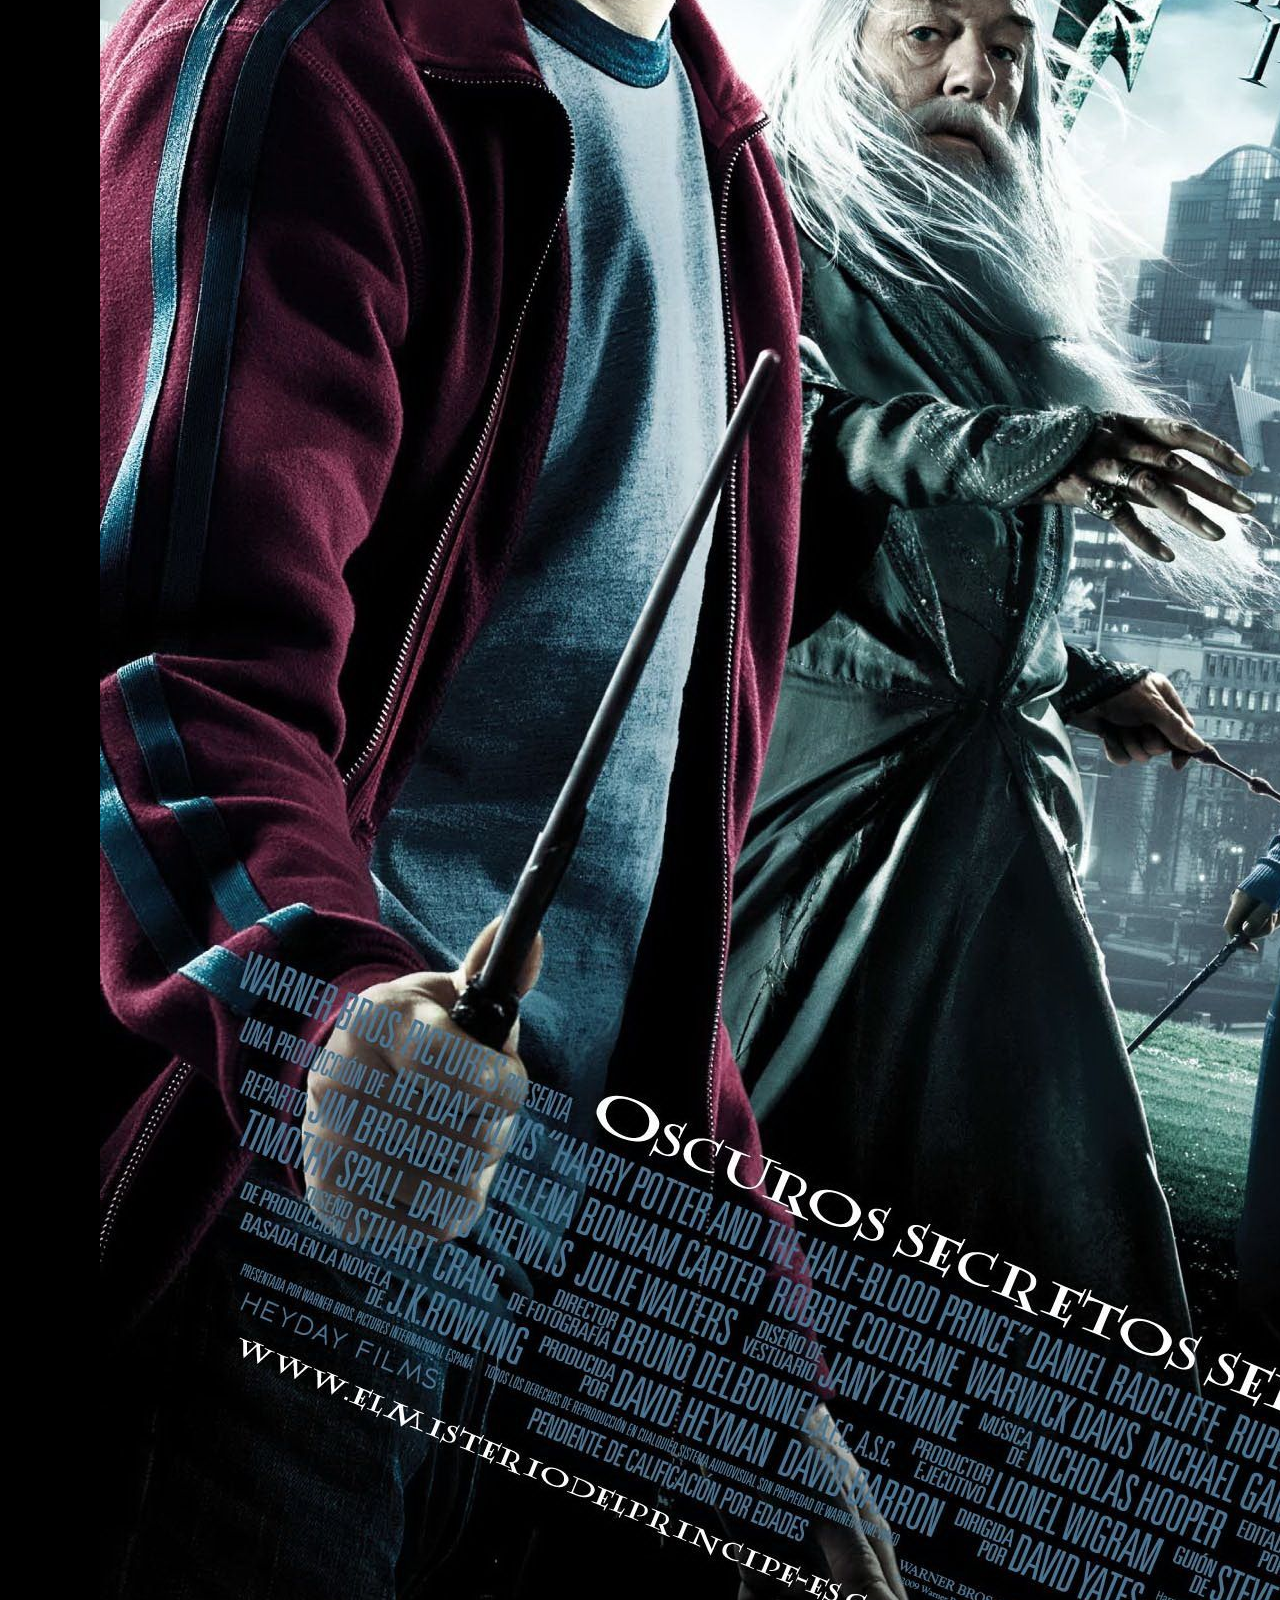
<file: pages/peliculas.html>
<!DOCTYPE html>
<html lang="en">
<head>
    <meta charset="utf-8">
    <meta name="viewport" content="width=device-width, initial-scale=1, shrink-to-fit=no">
    <link rel="stylesheet" href="https://cdn.jsdelivr.net/npm/bootstrap@4.6.1/dist/css/bootstrap.min.css" integrity="sha384-zCbKRCUGaJDkqS1kPbPd7TveP5iyJE0EjAuZQTgFLD2ylzuqKfdKlfG/eSrtxUkn" crossorigin="anonymous">
    <link rel="icon" href="./asset/ico.ico">
    <link rel="stylesheet" href="../css/estilos.css">
    <title>Harry Potter</title>

</head>
<body>
    <nav class="navbar navbar-expand-lg">
        <a class="navbar-brand" href="#">Harry Potter</a>
        <button class="navbar-toggler" type="button" data-toggle="collapse" data-target="#navbarText" aria-controls="navbarText" aria-expanded="false" aria-label="Toggle navigation">
            <span class="navbar-toggler-icon"></span>
        </button>
        <div class="collapse navbar-collapse" id="navbarText">
            <ul class="navbar-nav ml-auto">
                <li class="nav-item active">
                    <a class="nav-link" href="./index.html">Inicio <span class="sr-only">(current)</span></a>
                </li>
                <li class="nav-item">
                    <a class="nav-link" href="pages/peliculas.html">Peliculas</a>
                </li>
            </ul>
        </div>
    </nav>
    <main>
        <div class="row">
            <img src="../asset/image/9.jpg" alt="9" class="col-sm-12 col-md-12 col-lg-12 col-xl-4">
            <article class="col-sm-12 col-md-12 col-lg-12 col-xl-4">Harry Potter y la piedra filosofal --- El día de su cumpleaños, Harry Potter descubre que es hijo de dos conocidos hechiceros, de los que ha heredado poderes mágicos. Debe asistir a una famosa escuela de magia y hechicería, donde entabla una amistad con dos jóvenes que se convertirán en sus compañeros de aventura. Durante su primer año en Hogwarts, descubre que un malévolo y poderoso mago llamado Voldemort está en busca de una piedra filosofal que alarga la vida de quien la poseer</article>
            <div class="col-sm-12 col-md-12 col-lg-12 col-xl-4"><iframe src="https://www.youtube.com/embed/ZgrCZVjPg9g" title="YouTube video player" frameborder="0" allow="accelerometer; autoplay; clipboard-write; encrypted-media; gyroscope; picture-in-picture" allowfullscreen></iframe></div>
        </div>
        <div class="row">
            <img src="../asset/image/10.jpg" alt="10" class="col-sm-12 col-md-12 col-lg-12 col-xl-4">
            <article class="col-sm-12 col-md-12 col-lg-12 col-xl-4">Harry Potter y la cámara secreta --- Terminado el verano, Harry no ve la hora de abandonar la casa de sus odiosos tíos. Inesperadamente se presenta en su dormitorio Dobby, un elfo doméstico, que le anuncia que correrá un gran peligro si vuelve a Hogwarts.</article>
            <div class="col-sm-12 col-md-12 col-lg-12 col-xl-4><iframe src="https://www.youtube.com/embed/MziLH3uow6E" title="YouTube video player" frameborder="0" allow="accelerometer; autoplay; clipboard-write; encrypted-media; gyroscope; picture-in-picture" allowfullscreen></iframe></div>
        </div>
        <div class="row">
            <img src="../asset/image/11.jpg" alt="11" class="col-sm-12 col-md-12 col-lg-12 col-xl-4">
            <article class="col-sm-12 col-md-12 col-lg-12 col-xl-4">Harry Potter y el prisionero de azkaban --- El tercer año de estudios de Harry en Hogwarts se ve amenazado por la fuga de Sirius Black de la prisión de Azkaban. Al parecer, se trata de un peligroso mago que fue cómplice de Lord Voldemort y que intentará vengarse de Harry Potter.</article>
            <div class="col-sm-12 col-md-12 col-lg-12 col-xl-4"><iframe src="https://www.youtube.com/embed/cUtaBkW1MKo" title="YouTube video player" frameborder="0" allow="accelerometer; autoplay; clipboard-write; encrypted-media; gyroscope; picture-in-picture" allowfullscreen></iframe></div>
        </div>
        <div class="row">
            <img src="../asset/image/12.jpg" alt="12" class="col-sm-12 col-md-12 col-lg-12 col-xl-4">
            <article class="col-sm-12 col-md-12 col-lg-12 col-xl-4">Harry Potter y el cáliz de fuego --- Hogwarts se prepara para el Torneo de los Tres Magos, en el que competirán tres escuelas de hechicería. Para sorpresa de todos, Harry Potter es elegido para participar en la competencia, en la que deberá luchar contra dragones, internarse en el agua y enfrentarse a sus mayores miedos.</article>
            <div class="col-sm-12 col-md-12 col-lg-12 col-xl-4"><iframe src="https://www.youtube.com/embed/wX5dWfUKGPg" title="YouTube video player" frameborder="0" allow="accelerometer; autoplay; clipboard-write; encrypted-media; gyroscope; picture-in-picture" allowfullscreen></iframe></div>
        </div>
        <div class="row">
            <img src="../asset/image/13.jpg" alt="13" class="col-sm-12 col-md-12 col-lg-12 col-xl-4">
            <article class="col-sm-12 col-md-12 col-lg-12 col-xl-4">Harry Potter y la Orden del Fénix --- En su quinto año en Hogwarts, Harry descubre que muchos integrantes de la comunidad de magos no conocen la verdad acerca de su encuentro con Lord Voldemort. Cornelius Fudge, ministro de magia, designa a Dolores Umbridge como maestra de defensa contra de las artes oscuras porque cree que el profesor Dumbledore planea apoderarse de su trabajo. Pero sus enseñanzas son inadecuadas, por lo que Harry prepara a los estudiantes para defender la escuela en contra del mal.</article>
            <div class="col-sm-12 col-md-12 col-lg-12 col-xl-4"><iframe src="https://www.youtube.com/embed/jdEulcjAvQI" title="YouTube video player" frameborder="0" allow="accelerometer; autoplay; clipboard-write; encrypted-media; gyroscope; picture-in-picture" allowfullscreen></iframe></div>
        </div>
        <div class="row">
            <img src="../asset/image/14.jpg" alt="14" class="col-sm-12 col-md-12 col-lg-12 col-xl-4">
            <article class="col-sm-12 col-md-12 col-lg-12 col-xl-4">Harry Potter y el misterio del príncipe --- Sexta entrega de la saga del joven mago, en la que Harry descubre un poderoso libro y, mientras trata de descubrir sus orígenes, colabora con Dumbledore en la búsqueda de una serie de objetos mágicos que ayudarán en la destrucción de Lord Voldemort.</article>
            <div class="col-sm-12 col-md-12 col-lg-12 col-xl-4"><iframe src="https://www.youtube.com/embed/CHiGk9bEht8" title="YouTube video player" frameborder="0" allow="accelerometer; autoplay; clipboard-write; encrypted-media; gyroscope; picture-in-picture" allowfullscreen></iframe></div>
        </div>
        <div class="row">
            <img src="../asset/image/15.jpg" alt="15" class="col-sm-12 col-md-12 col-lg-12 col-xl-4">
            <article class="col-sm-12 col-md-12 col-lg-12 col-xl-4">Harry Potter y las reliquias de la muerte - parte 1 --- Harry, Ron y Hermione se marchan de Hogwarts para iniciar su misión más importante: tienen que destruir los horrocruxes, el secreto del poder y la inmortalidad de Voldemort, en los que el temido mago oscuro guarda los fragmentos de su alma.</article>
            <div class="col-sm-12 col-md-12 col-lg-12 col-xl-4"><iframe src="https://www.youtube.com/embed/GdNvFDzSNHQ" title="YouTube video player" frameborder="0" allow="accelerometer; autoplay; clipboard-write; encrypted-media; gyroscope; picture-in-picture" allowfullscreen></iframe></div>
        </div>
        <div class="row">
            <img src="../asset/image/16.jpg" alt="16" class="col-sm-12 col-md-12 col-lg-12 col-xl-4">
            <article class="col-sm-12 col-md-12 col-lg-12 col-xl-4">Harry Potter y las reliquias de la muerte - parte 2 --- Un enfrentamiento entre el bien y el mal espera cuando el joven Harry (Daniel Radcliffe), Ron (Rupert Grint) y Hermione (Emma Watson) se preparan para una última batalla en contra de Lord Voldemort (Ralph Fiennes). Harry se ha convertido en un joven fuerte que tiene la misión de librar al mundo del mal. Los amigos tienen que buscar los Horcruxes que mantienen inmortal al mago. Harry y Voldemort se encuentra en el Castillo Hogwarts para una pelea épica.</article>
            <div class="col-sm-12 col-md-12 col-lg-12 col-xl-4"><iframe src="https://www.youtube.com/embed/7Ay2BjeZvrM" title="YouTube video player" frameborder="0" allow="accelerometer; autoplay; clipboard-write; encrypted-media; gyroscope; picture-in-picture" allowfullscreen></iframe></div>
        </div>
    </main>
    

    </main>
    <footer>
        <a href="https://www.instagram.com/harrypotterfilm/?hl=es" target="_blank"><img src="../asset/image/instagram.jpg" alt="instagram"></a>
        <a href="https://www.facebook.com/harrypottermovie/?hc_ref=ARRHF24fhGlcfrh6E6iNc3hUG_Fn7yzy-VscWZHrdAOfEnok41mxC4qq2H-FXAKIjqo&fref=nf&__tn__=kC-R" target="_blank"><img src="../asset/image/facebook.jpg" alt="facebook"></a>
        <a href="https://twitter.com/harrypotterfilm?lang=de" target="_blank"><img src="../asset/image/twitter.jpg" alt="twitter"></a>
        <a href="https://store.steampowered.com/app/990080/Hogwarts_Legacy/" target="_blank"><img src="../asset/image/steam.jpg" alt="steam"></a>
    </footer>
    <script src="https://cdn.jsdelivr.net/npm/jquery@3.5.1/dist/jquery.slim.min.js" integrity="sha384-DfXdz2htPH0lsSSs5nCTpuj/zy4C+OGpamoFVy38MVBnE+IbbVYUew+OrCXaRkfj" crossorigin="anonymous"></script>
    <script src="https://cdn.jsdelivr.net/npm/bootstrap@4.6.1/dist/js/bootstrap.bundle.min.js" integrity="sha384-fQybjgWLrvvRgtW6bFlB7jaZrFsaBXjsOMm/tB9LTS58ONXgqbR9W8oWht/amnpF" crossorigin="anonymous"></script>
</body>
</html>
</file>
<file: css/estilos.css>
* {
  margin: 0;
  padding: 0;
}

@font-face {
  font-family: harry;
  src: url(../asset/typography/HARRYP__.TTF);
}
body {
  background-color: black;
}

nav {
  background-color: rgba(138, 7, 7, 0.767);
  border-bottom-left-radius: 50px;
  border-bottom-right-radius: 50px;
}
nav .navbar-brand {
  font-family: harry;
  color: yellow;
  font-size: 100px;
}
nav .collapse {
  font-size: 50px;
  font-family: harry;
  margin-top: 50px;
}
nav .collapse a:hover {
  color: yellow;
}

main img {
  border-radius: 200px;
  padding: 100px;
}
main article {
  font-family: "Courier New", Courier, monospace;
  font-size: 30px;
  text-align: center;
  color: rgba(255, 136, 0, 0.664);
  padding: 100px;
}
main iframe {
  width: 560px;
  height: 430px;
  margin: auto;
  display: block;
}

footer {
  background-color: rgba(138, 7, 7, 0.767);
}
footer img {
  width: 70px;
  padding: 10px;
  border-radius: 50%;
}
footer audio {
  width: 250px;
  height: 20px;
}

/*# sourceMappingURL=estilos.css.map */
</file>
